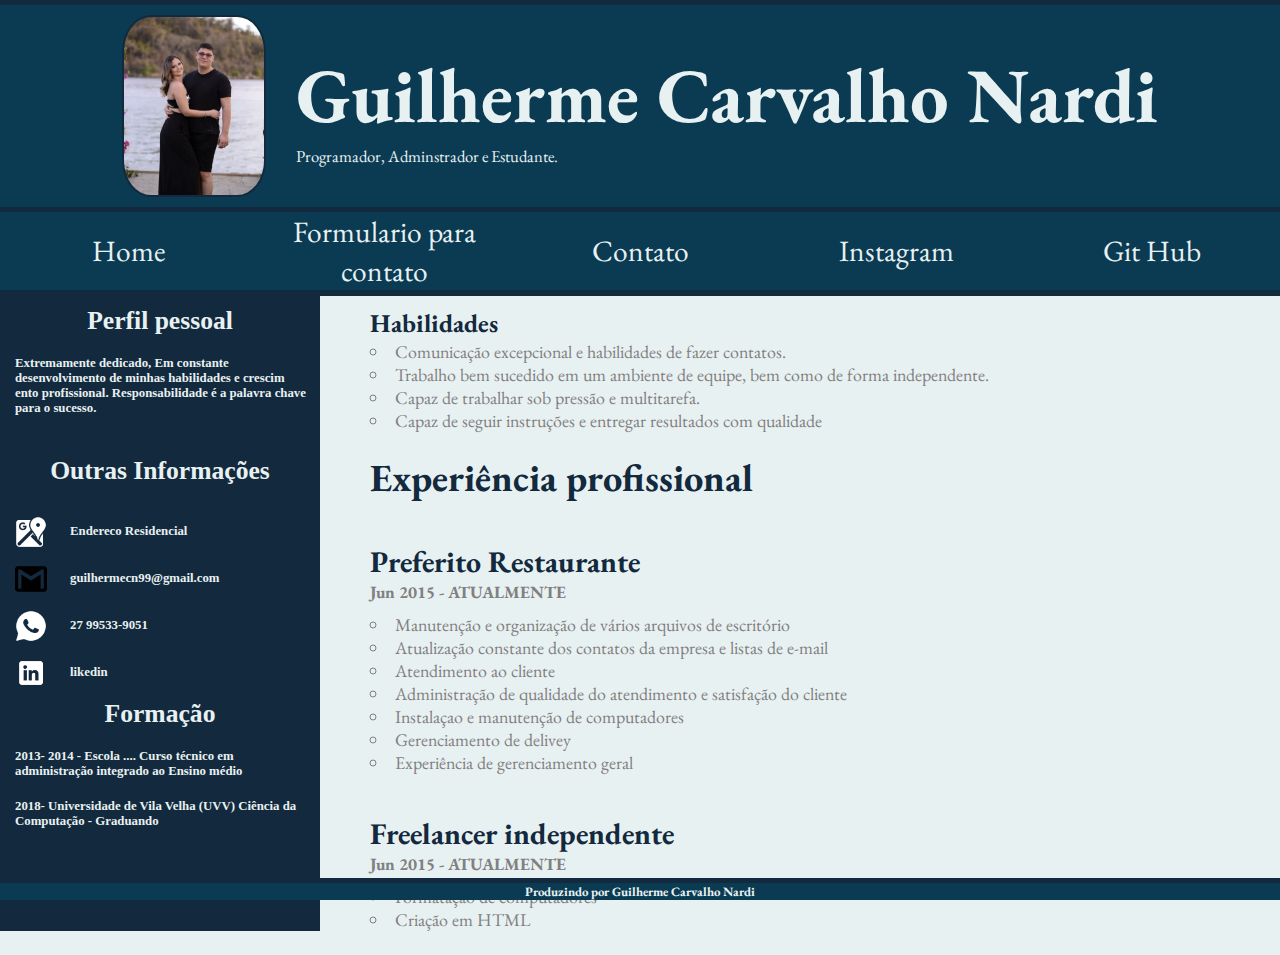
<file: index.html>
<!DOCTYPE html>
<html lang="pt-br">

<head>
    <meta charset="UTF-8">
    <meta http-equiv="X-UA-Compatible" content="IE=edge">
    <meta name="viewport" content="width=device-width, initial-scale=1.0">
    <link rel="preconnect" href="https://fonts.googleapis.com">
    <link rel="preconnect" href="https://fonts.gstatic.com" crossorigin>
    <link href="https://fonts.googleapis.com/css2?family=Silkscreen&display=swap" rel="stylesheet">
    <title>Guilherme</title>
    <link href="index.css" rel="stylesheet" type="text/css" />
    <link rel="preconnect" href="https://fonts.googleapis.com">
    <link rel="preconnect" href="https://fonts.gstatic.com" crossorigin>
    <link href="https://fonts.googleapis.com/css2?family=EB+Garamond&display=swap" rel="stylesheet">
    <link rel="stylesheet" href="index.js">


</head>

<body>
    <!-- <audio controls autoplay>
        <source src="music/song.mp3" type="audio/ogg">
        <source src="music/song.mp3" type="audio/mpeg">
        
      </audio> -->

    <header>
        <img id="hero" src="img/amor.png" alt="foto Guilherme">

        <section id="name">
            <h1 id="nome">Guilherme Carvalho Nardi</h1>
            <p>Programador, Adminstrador e Estudante.</p>
        </section>


    </header>

    <nav id="nav">

        <ul id="nav">

            <li><a href="index.html">Home</a></li>
             <li><a href="formulario.html">Formulario para contato</a></li>
             <li><a href="https://api.whatsapp.com/send?phone=5527995339051&text=Vim%20de%20seu%20currioculo"
                    target="_blank">Contato</a></li>           
            <li><a href="https://www.instagram.com/guilhermecn2503/" target="_blank">Instagram</a></li>
            <li><a href="https://github.com/Guilasteca" target="_blank">Git Hub</a></li>

        </ul>


    </nav>


    <main>

        <div id="main">

            <div id="direita">

                <h2>Perfil pessoal</h2>

                <h5>Extremamente dedicado,
                    Em constante desenvolvimento de minhas habilidades e crescim ento profissional.
                    Responsabilidade é a palavra chave para o sucesso.</h5>
                <h3>Outras Informações</h3>

                <div id="endereco">
                    <a href="https://goo.gl/maps/5Rd7KE2Vnkv7nNX99" target="_blank">
                        <img src="img/endereco.png.png" alt="logo endereço">
                    </a>
                    <a href="https://goo.gl/maps/5Rd7KE2Vnkv7nNX99" target="_blank">
                        <h6>Endereco Residencial</h6>
                    </a>

                </div>

                <div id="email">
                    <a href="guilhermecn99@gmail.com" target="_blank">
                        <img src="img/gmail.png" alt="logo endereço">
                        <a href="guilhermecn99@gmail.com" target="_blank">
                            <h6>guilhermecn99@gmail.com</h6>
                        </a>
                    </a>




                </div>

                <div id="telefone">
                    <a href="https://api.whatsapp.com/send?phone=5527995339051&text=Vim%20de%20seu%20currioculo"
                        target="_blank"><img src="img/whatsapp.png" alt="logo endereço">
                        <a href="https://goo.gl/maps/5Rd7KE2Vnkv7nNX99" target="_blank">
                        </a>

                        <h6>27 99533-9051</h6>
                    </a>

                </div>

                <div id="likedin">
                    <a href="img/linkedin.png" alt="logo endereço">
                        <a href="www.linkedin.com/in/guilherme-carvalho-nardi
                        " target="_blank">
                            <img src="img/linkedin.png" alt="logo endereço">
                            <a href="www.linkedin.com/in/guilherme-carvalho-nardi
                            " target="_blank">
                            </a>

                            <h6>likedin</h6>
                        </a>


                </div>

                <div id="formacao">
                    <h2>Formação</h2>
                    <h5>2013- 2014 - Escola .... Curso técnico em administração integrado ao Ensino médio </h5>

                    <h5>2018- Universidade de Vila Velha (UVV) Ciência da Computação - Graduando </h5>

                </div>


            </div>



            <div id="esquerda">


                <h2 id="Habilidades">Habilidades</h2>

                <div id="Habilidades_li">
                    <ul>
                        <li>Comunicação excepcional e habilidades de fazer contatos.</li>
                        <li>Trabalho bem sucedido em um ambiente de equipe, bem como de forma independente.</li>
                        <li>Capaz de trabalhar sob pressão e multitarefa.</li>
                        <li>Capaz de seguir instruções e entregar resultados com qualidade</li>

                    </ul>

                </div>
                <div id="Experiencia_profissional">
                    <h2>Experiência profissional</h2>
                    <h3>Preferito Restaurante</h3>
                    <h6>Jun 2015 - ATUALMENTE</h6>
                    <ul>
                        <li>Manutenção e organização de vários arquivos de escritório
                        </li>
                        <li>Atualização constante dos contatos da empresa e listas de e-mail
                        </li>
                        <li>Atendimento ao cliente
                        </li>
                        <li>Administração de qualidade do atendimento e satisfação do cliente
                        </li>
                        <li>Instalaçao e manutenção de computadores
                        </li>
                        <li>Gerenciamento de delivey</li>
                        <li>Experiência de gerenciamento geral</li>

                    </ul>

                </div>

                <div id="Experiencia_profissional">
                    <h3>Freelancer independente</h3>
                    <h6>Jun 2015 - ATUALMENTE</h6>
                    <ul>
                        <li>Formatação de computadores</li>
                        <li>Criação em HTML</li>

</HTML>
</li>
</ul>


</div>

</div>



</div>


</main>




<footer id="footer">

    <h6>Produzindo por Guilherme Carvalho Nardi</h6>

</footer>

</body>

</html>
</file>
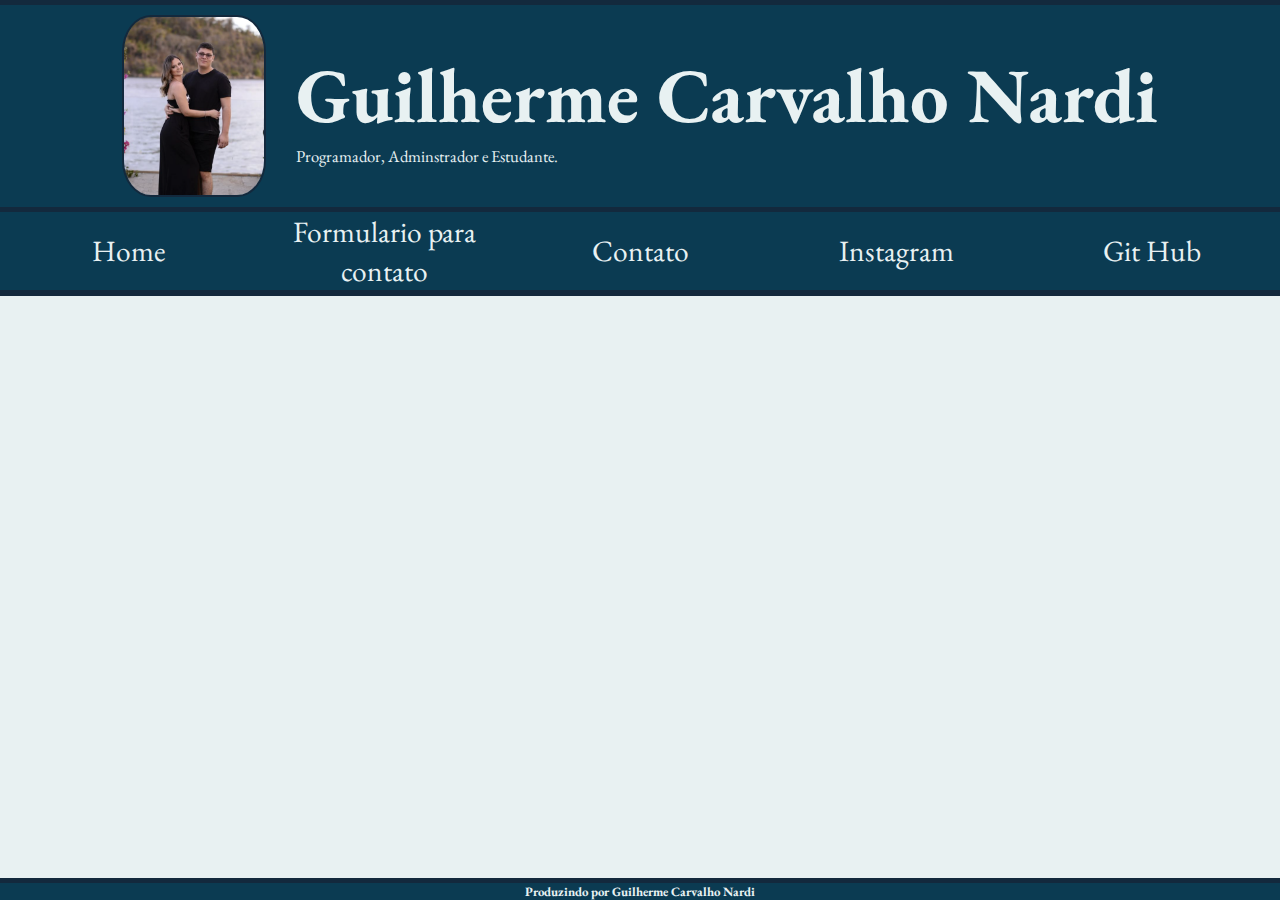
<file: formulario.html>
<!DOCTYPE html>
<html lang="en">

<head>
    <meta charset="UTF-8">
    <meta http-equiv="X-UA-Compatible" content="IE=edge">
    <meta name="viewport" content="width=device-width, initial-scale=1.0">
    <title>formulario</title>
    <link rel="stylesheet" href="index.css">
</head>

<body>

    <!DOCTYPE html>
    <html lang="pt-br">

    <head>
        <meta charset="UTF-8">
        <meta http-equiv="X-UA-Compatible" content="IE=edge">
        <meta name="viewport" content="width=device-width, initial-scale=1.0">
        <link rel="preconnect" href="https://fonts.googleapis.com">
        <link rel="preconnect" href="https://fonts.gstatic.com" crossorigin>
        <link href="https://fonts.googleapis.com/css2?family=Silkscreen&display=swap" rel="stylesheet">
        <title>Guilherme</title>
        <link href="index.css" rel="stylesheet" type="text/css" />
        <link rel="preconnect" href="https://fonts.googleapis.com">
        <link rel="preconnect" href="https://fonts.gstatic.com" crossorigin>
        <link href="https://fonts.googleapis.com/css2?family=EB+Garamond&display=swap" rel="stylesheet">
        <link rel="stylesheet" href="index.js">


    </head>

    <body>
        <!-- <audio controls autoplay>
        <source src="music/song.mp3" type="audio/ogg">
        <source src="music/song.mp3" type="audio/mpeg">
        
      </audio> -->

        <header>
            <img id="hero" src="img/amor.png" alt="foto Guilherme">

            <section id="name">
                <h1 id="nome">Guilherme Carvalho Nardi</h1>
                <p>Programador, Adminstrador e Estudante.</p>
            </section>


        </header>

        <nav id="nav">

            <ul id="nav">

                <li><a href="index.html">Home</a></li>
             <li><a href="formulario.html">Formulario para contato</a></li>
             <li><a href="https://api.whatsapp.com/send?phone=5527995339051&text=Vim%20de%20seu%20currioculo"
                    target="_blank">Contato</a></li>           
            <li><a href="https://www.instagram.com/guilhermecn2503/" target="_blank">Instagram</a></li>
            <li><a href="https://github.com/Guilasteca" target="_blank">Git Hub</a></li>

            </ul>


        </nav>


        <main>







        </main>




        <footer id="footer">

            <h6>Produzindo por Guilherme Carvalho Nardi</h6>

        </footer>

    </body>

    </html>
</body>

</html>
</file>
<file: index.css>
:root {
    --primario: var(color #394ea8) 
    --secundario:var(color #031254) 
    --terceiro: color black;
}

* {
    margin: 0px;
    border: 0px;
    padding: 0px;
}

/* 
#031254 azul back ground
#394ea8 azul quase background

#e8f1f2 azure x 11
#13293d prussian blue azul escuro
#247ba0 celadon blue
#006494 sapphire blue


*/

html,
body {
    background-color: #e8f1f2;
}

audio {
    width: 2.5vw;
    height: auto;
}

header {
    display: flex;
    float: left;
    align-items: center;
    justify-content: center;
    background-color: #0b3b52;
    border-top: 5px solid #13293d;
    border-bottom: 5px solid #13293d;
    width: 100%;
    
}


img#hero {
    width: 11vw;
    border-radius: 20%;
    margin: 10px 30px 10px 0px;
    border: 2px solid #13293d;
    transition: width 0.5s;
    transition-timing-function: ease-in-out;
   
}

img#hero:hover {
    width: 26vw;
    height: auto;
}

#nome {
    width: 100%;
    height: 100%;
    color: #e8f1f2;
    font-family: 'EB Garamond', serif;
    

}

#name {
    color: #e8f1f2;
    font-family: 'EB Garamond', serif;
    font-size:3vw;
}
#name p{
    font-size:1.3vw;

}
@media only screen and (max-width: 620px) {
    /* For mobile phones: */
    .menu, .main, .right {
      width: 100%;
    }
  }
#nav {
    width: 100%;
    height: 100%;
    background-color: #0b3b52;
    justify-content: center;
    align-items: center;
    display: flex;
    position: sticky;
    border-bottom: 3px solid #13293d;
    float: left;

    
}

#nav ul {
    transition: width 3s;
    height: 100%;
    justify-content: space-evenly;
    list-style: none;
    display: flex;
    align-items: center;
    width: 100%;
    
}

#nav ul li {
    margin: 0 0 0 0;
    padding: 0px;
    display: flex;
    width: 100%;
    align-items: center;
    justify-content: center;
}

#nav ul li a {
    width: 100%;
    font-family: 'EB Garamond', serif;
    font-size:2.3vw;
    color: #e8f1f2;
    height: 100%;
    text-align: center;
    transition: 0.5s;
    transition-timing-function: ease-in-out;
    text-decoration: none;
}

#nav ul li a:hover {
    color: #13293d;
    background-color: #e8f1f2;
    height: 100%;
    align-items: center;
    justify-content: center;
    text-align: center;
    display: flex;
    width: 100%;
    border-radius: 20px;
}

#main {
    width: 100%;
    height: 100%;
    display: flex;
    justify-content: space-evenly;
    justify-content: center;
    margin-bottom: 24px;
}

#direita {
    height: auto;
    width: 25%;
    background-color: #13293d;
    margin-bottom: 0px;
    float: left;

}

#direita h2 {
    margin-top: 10px;
    color: #e8f1f2;
    text-align: center;
    font-size:2vw;
}

#direita h5 {
    margin-top: 20px;
    margin-left: 15px;
    margin-right: 10px;
    text-align: left;
    color: #e8f1f2;
    font-size:1vw;
}

#direita h3 {
    margin-top: 40px;
    margin-bottom: 30px;
    text-align: center;
    color: #e8f1f2;
    font-size:2vw;
}

#direita h6:hover {
    background-color: #e8f1f2;
    border-radius: 5px;
    color: #13293d;
    transition: 0.5s;
    transition-timing-function: linear;
    align-items: left;
    justify-content: left;
    text-align: none;
    display: flex;
    width: 200px;
}

#direita h6 {
    transition: 0.5s;
    transition-timing-function: linear;
    width: 200px;
}

#direita *{
    text-decoration: none;
}

#endereco {
    margin-top: 15px;
    display: flex;
    align-items: center;
    text-align: center;

}

#endereco img {
    display: flex;
    height: 30px;
    margin-left: 15px;
    width: 2.5vw;
    height: auto;

}

#endereco h6 {
    margin-left: 15px;
    display: flex;
    color: #e8f1f2;
    padding: 8px;
    width: 150px;
    align-items: left;
    justify-content: left;
    text-align: left;
    font-size:1vw;

}

#email {
    margin-top: 15px;
    display: flex;
    align-items: center;
    text-align: center;
}

#email img {
    display: flex;
    height: 30px;
    margin-left: 15px;
    width: 2.5vw;
    height: auto;
}

#email h6 {
    margin-left: 15px;
    display: flex;
    color: #e8f1f2;
    padding: 8px;
    width: 150px;
    align-items: left;
    justify-content: left;
    text-align: left;
    font-size:1vw;
    
}


#telefone {
    margin-top: 15px;
    display: flex;
    align-items: center;
    text-align: center;
}

#telefone img {
    display: flex;
    height: 30px;
    margin-left: 15px;
    width: 2.5vw;
    height: auto;
}

#telefone h6 {
    margin-left: 15px;
    display: flex;
    color: #e8f1f2;
    padding: 8px;
    width: 150px;
    align-items: left;
    justify-content: left;
    text-align: left;
    font-size:1vw;
}

#likedin {
    margin-top: 15px;
    display: flex;
    align-items: center;
    text-align: center;

}

#likedin img {
    display: flex;
    height: 30px;
    margin-left: 15px;
    width: 2.5vw;
    height: auto;

}

#likedin h6 {
    margin-left: 15px;
    display: flex;
    color: #e8f1f2;
    padding: 8px;
    width: 150px;
    align-items: left;
    justify-content: left;
    text-align: left;
    font-size: 1vw;
}

#esquerda {
    height: auto;
    width: 75%;
    background-color: #e8f1f2;
    border-top: 10px solid #e8f1f2;

}

#Habilidades {
    margin-left: 50px;
    text-align: left;
    color: #13293d;
    font-family: 'EB Garamond', serif;
    font-size:2vw;
}

#Habilidades_li ul li {
    margin-left: 50px;
    text-align: left;
    color: grey;
    font-family: 'EB Garamond', serif;
    list-style: circle inside;
    font-size:1.4vw;
}

#Experiencia_profissional {
    margin-top: 20px;
    margin-left: 50px;
    text-align: left;
    color: #13293d;
    font-family: 'EB Garamond', serif;
    font-size:2vw;
}

#Experiencia_profissional h3 {
    margin-top: 40px;
    color: #13293d;
}

#Experiencia_profissional h6 {
    color: grey;
}

#Experiencia_profissional ul {
    color: grey;
    margin-top: 10px;
    list-style: circle inside;
    font-size:1.4vw;
}

#footer {
    position: fixed;
    text-align: center;
    background-color: #0b3b52;
    width: 100%;
    bottom: 0px;
    align-items: center;
    border-top: 5px solid #13293d;
}

#footer h6 {
    font-family: 'EB Garamond', serif;
    align-items: center;
    color: #e8f1f2;
    font-size:1vw;
}
</file>
